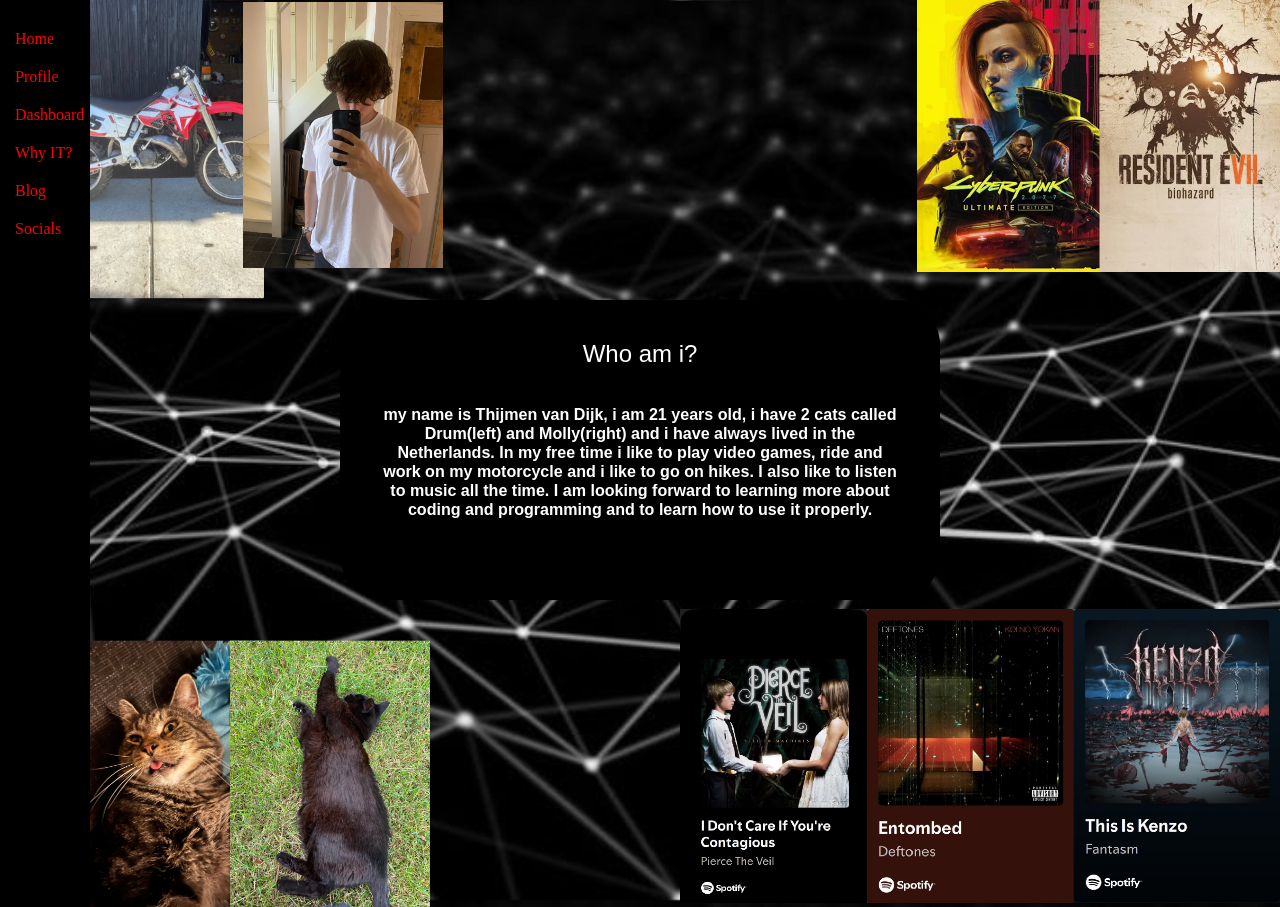
<file: profile.html>
<!DOCTYPE html>
<html lang="en">

<head>
    <link rel="stylesheet" href="style.css">
    <meta charset="UTF-8">
    <meta name="viewport" content="width=device-width, initial-scale=1.0" />
    <title>My Profile</title>
</head>

<body>
    <div class="bubble-profile">
        Who am i?
        <h6> my name is Thijmen van Dijk, i am 21 years old, i have 2 cats called Drum(left) and Molly(right) and i have
            always lived in the Netherlands. In my free time i like to play video games, ride and work on my motorcycle
            and i like to go on hikes. I also like to listen to music all the time. I am looking forward to learning more about coding and programming and to learn how to use it properly.
        </h6>
    </div>
    <div class="profile-picture">
        <img class="games" src="games.png" alt="games">
        <img class="picture-drum" src="drum.jpeg" alt="drum">
        <img class="dirtbike-picture" src="dirtbike.jpeg" alt="Dirt Bike">
        <img class="picture-molly" src="molly.jpeg" alt="molly">
        <img class="music" src="music.png" alt="music">
        <img class="me" src="me.jpg" alt="me">

    </div>

    */navbar*/
    <nav class="navbar">
        <a href="index.html">Home</a>
        <a href="profile.html">Profile</a>
        <a href="dashboard.html">Dashboard</a>
        <a href="why.html">Why IT?</a>
        <a href="blog.html">Blog</a>
        <a href="https://linktr.ee/ThijmenvanDijk">Socials</a>
    </nav>
    </div>
</body>

</html>
</file>
<file: style.css>
h1,
title,
h2,
p,
table,
th,
td {
    color: white;
}

h1,
h2,
p {
    text-align: center;
}

/* table */

table,
th,
td {
    max-width: 900px;
    max-height: 100vh;
    border: 5px solid black;
    justify-self: center;
    margin-top: 20%;
    margin-bottom: 10%;
    color: rgb(255, 0, 0);
    padding: 5px 25px;
    text-shadow: 2px 2px 6px black;
    border-style: groove;
    border-radius: 20px;
    font-size: large;
}

td {
    border: 1px solid red;
    padding: 15px;
    font-size: 20px;
}

th,
td {
    padding: 10px;
}

.content {
    margin-left: 200px;
    max-height: 900px;
    display: flex;
    justify-content: center;
    align-items: center;
    font-family: Arial, sans-serif;
    font-size: 24px;
}

/* background */

/* html {
    background-image: url("background.jpg");
    background-size: cover;
    background-position: center;
    flex-direction: column;
} */

body {
    margin: 0;
    height: 100vh;
    display: flex;
    justify-content: center;
    align-items: center;
    background-image: url("background.jpg");
    background-size: cover;
    background-position: center;
    flex-direction: column;
}

head {
    margin: 0;
    display: flex;
    justify-content: center;
    align-items: center;
}

/* navbar*/

@media (max-width: 760px) {
    body {
        display: block;
    }
}

.navbar {
    position: fixed;
    left: 0;
    top: 0;
    width: 90px;
    height: 100vh;
    background-color: black;
    padding-top: 20px;
    display: flex;
    flex-direction: column;
    border-color: black;
}

/* .navbar .socials {
    margin-top: auto;
    margin-bottom: 20px;
} */

.navbar a {
    color: red;
    padding: 10px 15px;
    text-decoration: none;
    border-radius: 20px;
    transition: 0.3s;
}

.navbar a:hover {
    background-color: red;
    color: black;
}

/* text bubble */

.bubble-index {
    position: absolute;
    top: 50%;
    left: 50%;
    transform: translate(-50%, -50%);

    width: 600px;
    min-height: 300px;

    background: black;
    color: white;

    border-radius: 45px;
    padding: 40px;

    font-family: Arial, sans-serif;
    font-size: 24px;
    text-align: center;

    box-sizing: border-box;
}

.bubble-profile {
    position: absolute;
    top: 50%;
    left: 50%;
    transform: translate(-50%, -50%);

    width: 600px;
    min-height: 300px;

    background: black;
    color: white;

    border-radius: 45px;
    padding: 40px;

    font-family: Arial, sans-serif;
    font-size: 24px;
    text-align: center;

    box-sizing: border-box;
}

.bubble-whyict {
    position: absolute;
    top: 50%;
    left: 50%;
    transform: translate(-50%, -50%);

    width: 600px;
    min-height: 300px;

    background: black;
    color: white;

    border-radius: 45px;
    padding: 40px;

    font-family: Arial, sans-serif;
    font-size: 24px;
    text-align: center;

    box-sizing: border-box;
}

.bubble-dashboardtext {
    position: absolute;
    top: 50%;
    left: 18%;
    transform: translate(-50%, -50%);

    width: 280px;
    min-height: 100px;

    background: black;
    color: white;

    border-radius: 45px;
    padding: 30px;

    font-family: Arial, sans-serif;
    font-size: 20px;
    text-align: center;

    box-sizing: border-box;
}


.bubble-blog {
    position: absolute;
    top: 50%;
    left: 50%;
    transform: translate(-50%, -50%);

    width: 600px;
    min-height: 300px;

    background: black;
    color: white;

    border-radius: 45px;
    padding: 40px;

    font-family: Arial, sans-serif;
    font-size: 24px;
    text-align: center;

    box-sizing: border-box;
}

.bubble-software-development {
    position: absolute;
    top: 25%;
    left: 50%;
    transform: translate(-50%, -50%);

    width: 600px;
    min-height: 300px;

    background: black;
    color: white;

    border-radius: 45px;
    padding: 40px;

    font-family: Arial, sans-serif;
    font-size: 24px;
    text-align: center;

    box-sizing: border-box;
}

.bubble-data-science {
    position: absolute;
    top: 70%;
    left: 50%;
    transform: translate(-50%, -50%);

    width: 600px;
    min-height: 300px;

    background: black;
    color: white;

    border-radius: 45px;
    padding: 40px;

    font-family: Arial, sans-serif;
    font-size: 24px;
    text-align: center;

    box-sizing: border-box;
}

.bubble-strengths {
    position: absolute;
    top: 25%;
    left: 25%;
    transform: translate(-50%, -50%);

    width: 300px;
    min-height: 150px;

    background: green;
    color: white;

    border-radius: 45px;
    padding: 40px;

    font-family: Arial, sans-serif;
    font-size: 24px;
    text-align: center;

    box-sizing: border-box;
}

.bubble-opportunities {
    position: absolute;
    top: 75%;
    left: 25%;
    transform: translate(-50%, -50%);

    width: 300px;
    min-height: 150px;

    background: green;
    color: white;

    border-radius: 45px;
    padding: 40px;

    font-family: Arial, sans-serif;
    font-size: 24px;
    text-align: center;

    box-sizing: border-box;
}

.bubble-weaknesses {
    position: absolute;
    top: 25%;
    left: 75%;
    transform: translate(-50%, -50%);

    width: 300px;
    min-height: 150px;

    background: #D2042D;
    color: white;

    border-radius: 45px;
    padding: 40px;

    font-family: Arial, sans-serif;
    font-size: 24px;
    text-align: center;

    box-sizing: border-box;
}

.bubble-threats {
    position: absolute;
    top: 75%;
    left: 75%;
    transform: translate(-50%, -50%);

    width: 300px;
    min-height: 150px;

    background: #D2042D;
    color: white;

    border-radius: 45px;
    padding: 40px;

    font-family: Arial, sans-serif;
    font-size: 24px;
    text-align: center;
    box-sizing: border-box;
}

.bubble-goals {
    position: absolute;
    top: 50%;
    left: 50%;
    transform: translate(-50%, -50%);

    width: 300px;
    min-height: 150px;

    background: black;
    color: white;

    border-radius: 45px;
    padding: 40px;

    font-family: Arial, sans-serif;
    font-size: 24px;
    text-align: center;
    box-sizing: border-box;
}

/* pictures */

.HZ-logo {
    position: absolute;
    right: 0%;
    top: 85%;
    transform: translateY(-50%);
    width: 200px;
    height: 200px;
}

.me {
    position: absolute;
    left: 19%;
    top: 15%;
    transform: translateY(-50%);
    width: 200px;
    height: 266px;
}

.games {
    position: absolute;
    right: 0%;
    top: 0%;
    width: 363px;
    height: 272px;
}

.picture-drum {
    position: absolute;
    left: 5%;
    top: 86%;
    transform: translateY(-50%);
    width: 200px;
}

.dirtbike-picture {
    position: absolute;
    left: 5%;
    top: 15%;
    transform: translateY(-50%);
    width: 200px;
}

.picture-molly {
    position: absolute;
    left: 18%;
    top: 86%;
    transform: translateY(-50%);
    width: 200px;
}

.music {
    position: absolute;
    right: 0%;
    top: 84%;
    transform: translateY(-50%);
    width: 600px;
    height: 294px;
}

/* pictures Why IT? */

.picture-motoport {
    position: absolute;
    left: 80px;
    top: 50%;
    transform: translateY(-50%);
    width: 300px;
}

.picture-Paree {
    position: absolute;
    right: 50px;
    top: 50%;
    transform: translateY(-50%);
    width: 300px;
}

/* flexbox container*/

/* .flexbox {
    display: flex;
    flex-direction: column;
    align-items: center;
    gap: 30px;

    width: 90%;
    max-width: 1200px;
    margin: 40px auto;
} */
</file>
